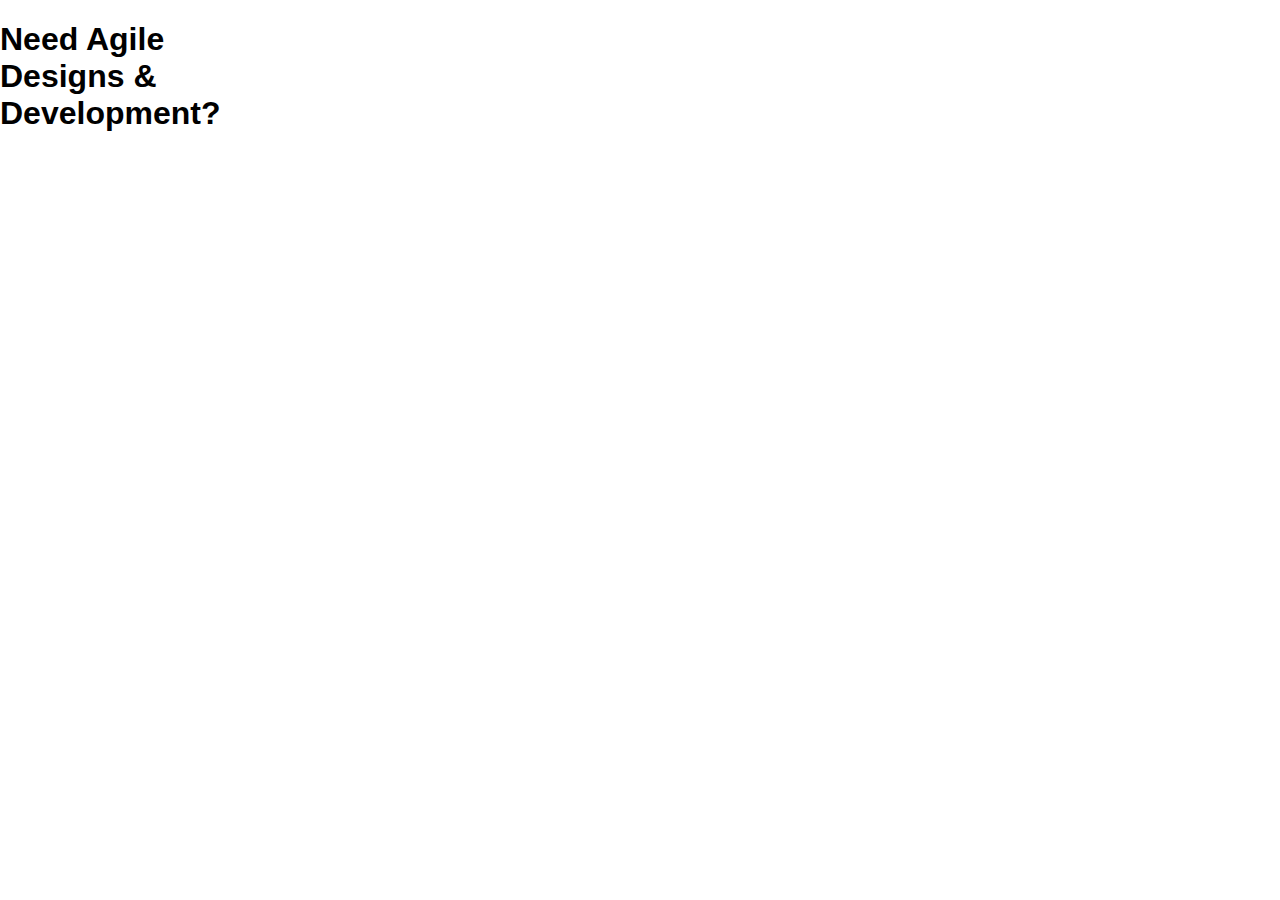
<file: index.html>
<!DOCTYPE html>
<html>
    <head>
        <title>Shane's Portfolio</title>
        <link rel="stylesheet" href="stylesheet.css">
        <style></style>
    </head>
    <body>
        <div class="parent">
            <div class="div1"><h1>Need Agile Designs & Development?</h1></div>
            <div class="div2"> </div>
            <div class="div3"> </div>
            <div class="div4"> </div>
            <div class="div5"> </div>
            <div class="div6"> </div>
            <div class="div7"> </div>
            </div>
    </body>
</html>
</file>
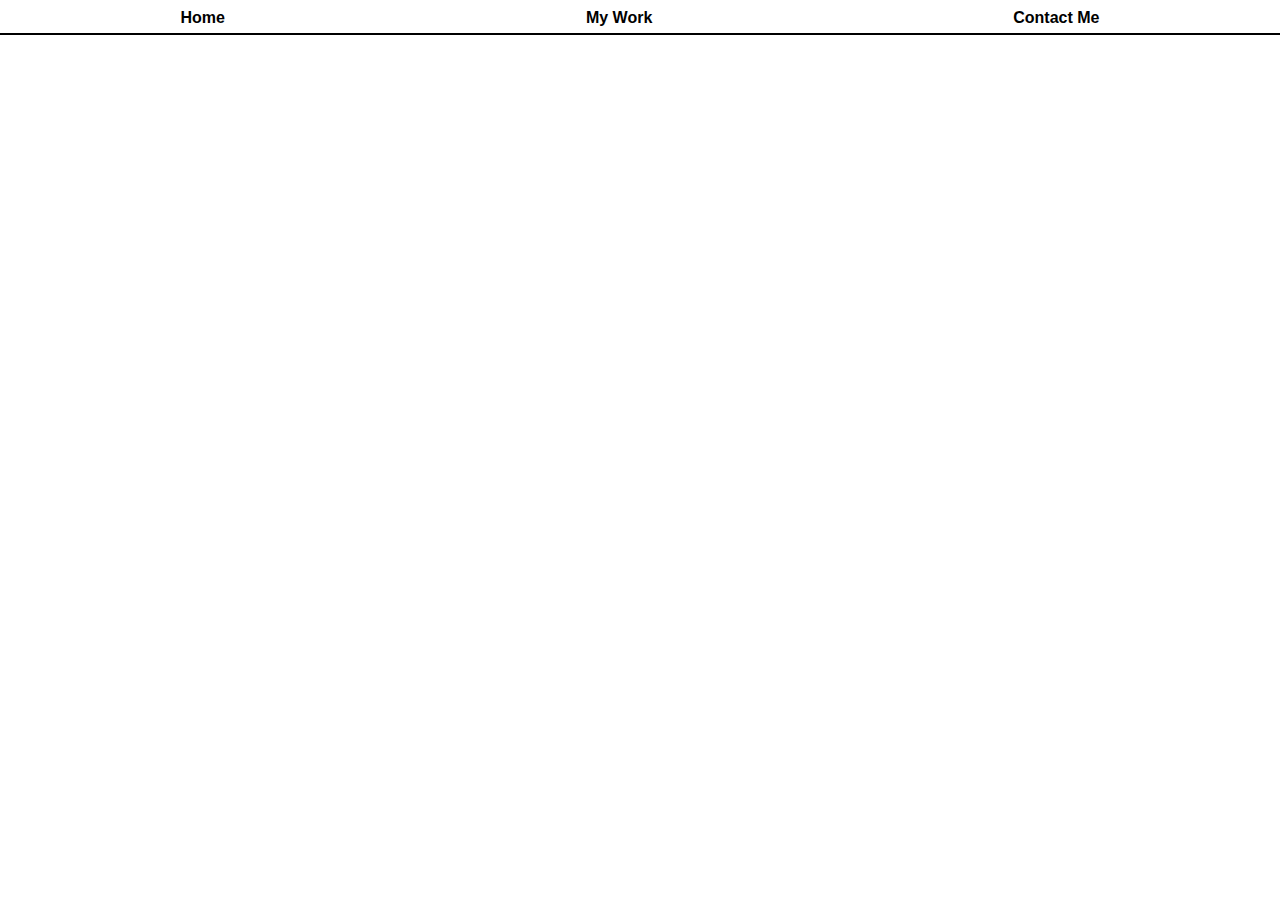
<file: contactme.html>
<!DOCTYPE html>
<html>
    <head>
        <title>Shane's Portfolio</title>
        <meta name="viewport" content="width=device-width, intial-scale=1.0">
        <link rel="stylesheet" href="stylesheet.css">
        <style></style>
    </head>
    <body>
        <div class="parent">
            <div class="navbar">
                <a href="index.html">Home</a>
                <a href="mywork.html">My Work</a>
                <a href="contactme.html">Contact Me</a>
            </div>

            <div class="header"> </div>
            <div class="content"> </div>
            <div class="footer"> </div>
            </div>
    </body>
</html>
</file>
<file: stylesheet.css>
body {
    font-family: sans-serif;
    margin: 0;
    padding: 0;
}
a:link
    {
        color: black;
        background-color: transparent;
        text-decoration: none;
        font-weight: bolder;
    }

a:visited
{
    color: black;
}

a:hover
{
    text-decoration: underline;
}
.parent {
    display: grid;
    grid-template-columns: repeat(5, 1fr);
    grid-template-rows: repeat(5, 1fr);
    grid-column-gap: 0px;
    grid-row-gap: 0px;
    }
    
    
    .navbar 
    {
        grid-area: 1 / 1 / 2 / 6;    
        text-align: center;
        display: flex;
        justify-content: space-around;
        margin-top: 1vh;
        border-bottom: 2px solid black;
        padding-bottom: 0.5vw;
        width: 100vw;
        box-sizing: border-box;
        



    }
    .navbar a 
    {
        margin-right: 12vw;
        margin-left: 12vw;
    }


    .header 
    { 
        grid-area: 2 / 1 / 3 / 6; 
    }
    .content 
    {
        grid-area: 3 / 1 / 5 / 6;
        
    }
    .footer 
    { 
        grid-area: 5 / 1 / 6 / 6;
    
    }
</file>
